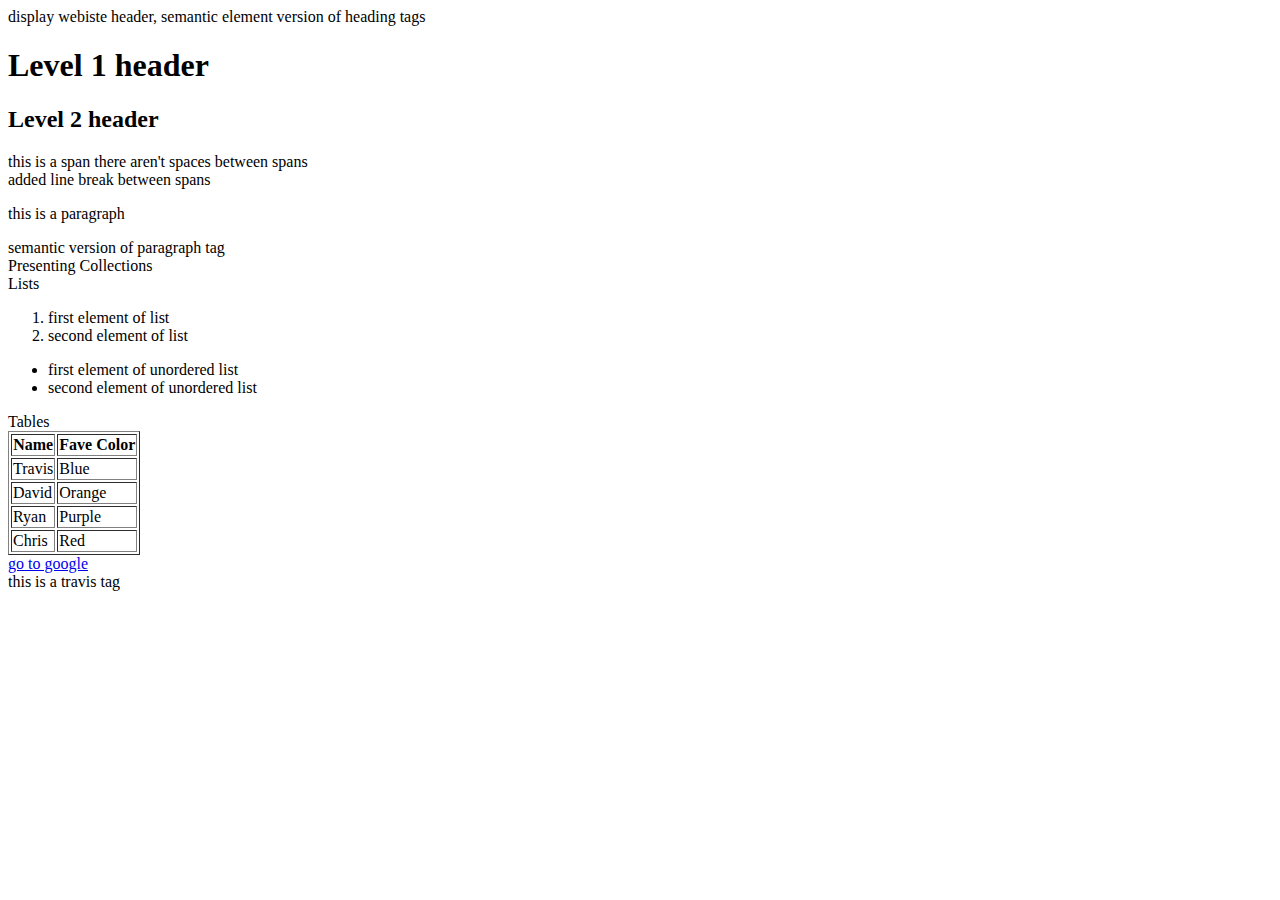
<file: Demos/Week 4/HTML Demo/index.html>
<!DOCTYPE html>
<html lang = "en">
<head>
    <meta charset = "UTF-8"> 
    <meta name = "viewport" content = "width=device-width, initial-scale=1.0">
    <title>Travis has got it going on</title> 
</head>  
<body>
    <div>
        <header>display webiste header, semantic element version of heading tags</header>
        <h1>Level 1 header</h1>
        <h2>Level 2 header</h2>
    </div>
    <div>
        <span>this is a span</span>
        <span>there aren't spaces between spans</span>
        <br/>
        <span>added line break between spans</span>
    </div>
    <div>
        <p>this is a paragraph</p>
        <article>semantic version of paragraph tag</article>
    </div>
    <div>
        <header>Presenting Collections</header>
        <div>
            <header>Lists</header>
            <ol>
                <li>first element of list</li>
                <li>second element of list</li>
            </ol>
            <ul>
                <li>first element of unordered list</li>
                <li>second element of unordered list</li>
            </ul>
        </div>
        <div>
            <header>Tables</header>
            <table border = "1px solid">
                <thead>
                    <th>Name</th>
                    <th>Fave Color</th>
                </thead>
                <tbody>
                    <tr>
                        <td>Travis</td>
                        <td>Blue</td>
                    </tr>
                    <tr>
                        <td>David</td>
                        <td>Orange</td>
                    </tr>
                    <tr>
                        <td>Ryan</td>
                        <td>Purple</td>
                    </tr>
                    <tr>
                        <td>Chris</td>
                        <td>Red</td>
                    </tr>
                </tbody>
            </table>
        </div>
    </div>
    <div><a href="https://www.google.com" target="_blank">go to google</a></div>
    <div> <travis>this is a travis tag</travis> </div>
</body>
</html>
</file>
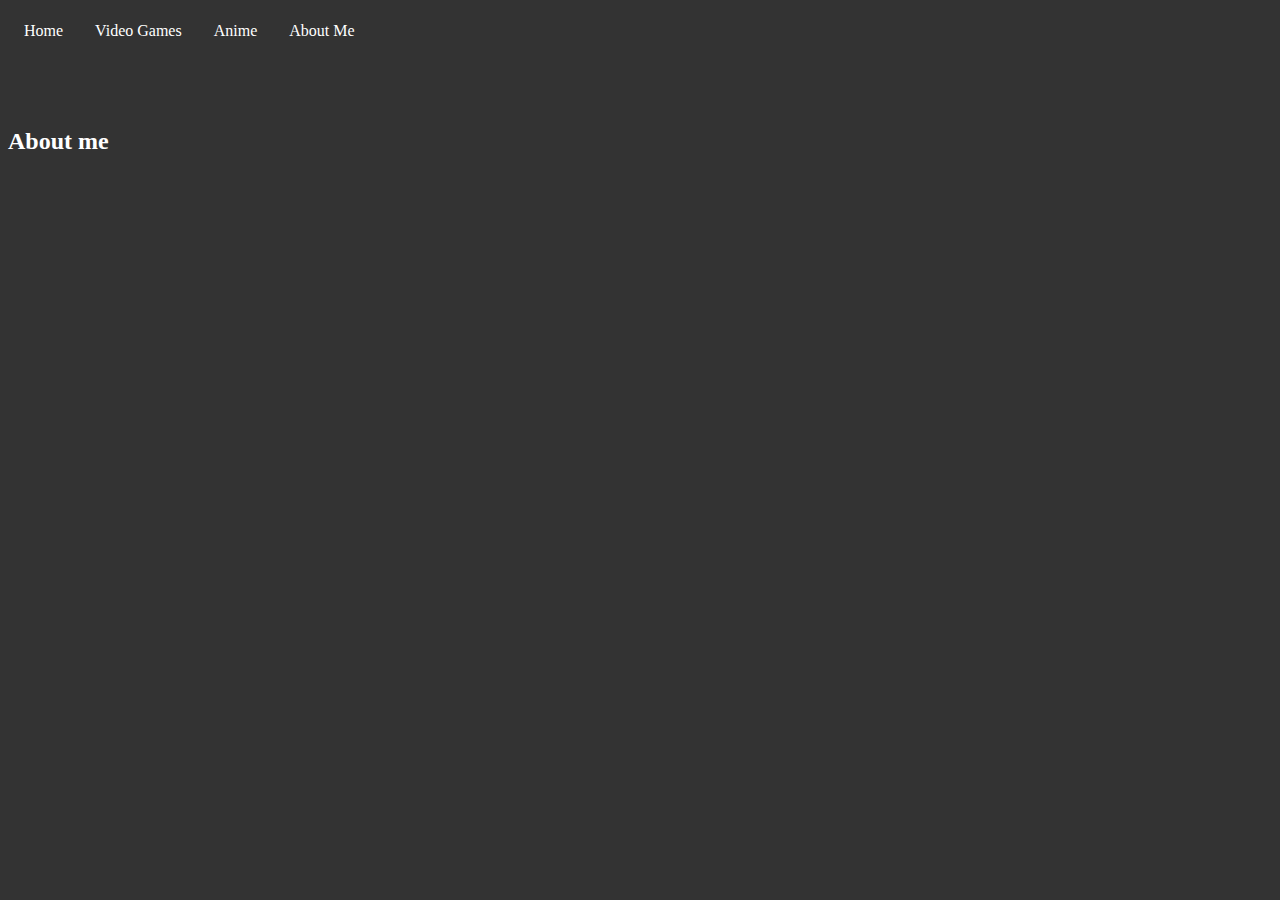
<file: Demos/Week 4/HTML Practice/aboutme.html>
<!DOCTYPE html>
<html lang = "en">
<head>
    <meta charset = "UTF-8"> 
    <meta name = "viewport" content = "width=device-width, initial-scale=1.0">
    <title>Home</title> 
    <!-- CSS only -->
<link href="https://cdn.jsdelivr.net/npm/bootstrap@5.0.0-beta1/dist/css/bootstrap.min.css" rel="stylesheet" integrity="sha384-giJF6kkoqNQ00vy+HMDP7azOuL0xtbfIcaT9wjKHr8RbDVddVHyTfAAsrekwKmP1" crossorigin="anonymous">
<link rel="stylesheet" href="home.css">
</head>
<body>
    <div class="container">
        <ul>
            <li><a href="home.html">Home</a></li>
            <li><a href="videogames.html">Video Games</a></li>
            <li><a href="anime.html">Anime</a></li>
            <li><a href="aboutme.html">About Me</a></li>
          </ul>
    </div>
    <div class="container">
        <br/>
        <br/>
        <br/>
        <h2>About me</h2>
    </div>
</body> 
</html>
</file>
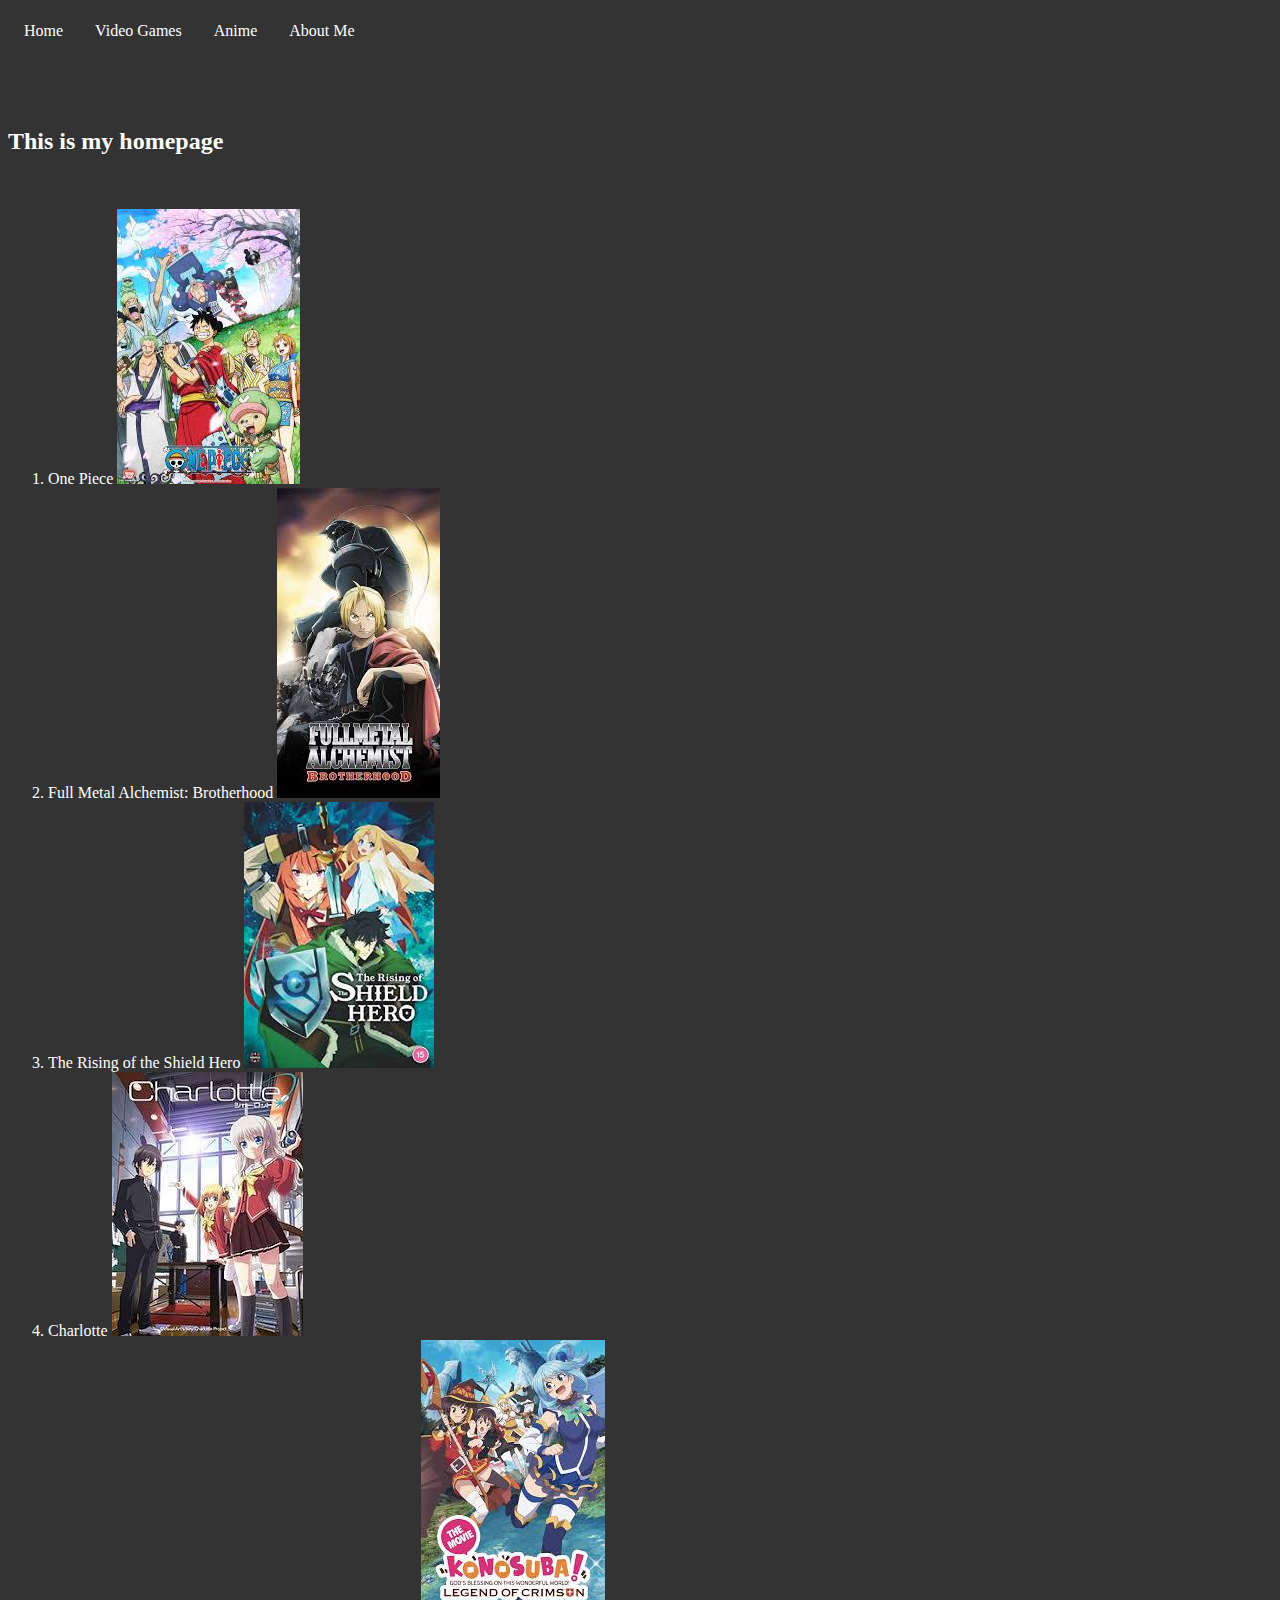
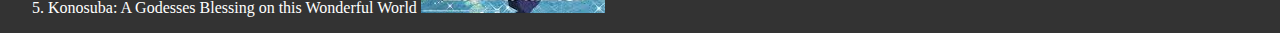
<file: Demos/Week 4/HTML Practice/anime.html>
<!DOCTYPE html>
<html lang = "en">
<head>
    <meta charset = "UTF-8"> 
    <meta name = "viewport" content = "width=device-width, initial-scale=1.0">
    <title>Home</title> 
    <!-- CSS only -->
<link href="https://cdn.jsdelivr.net/npm/bootstrap@5.0.0-beta1/dist/css/bootstrap.min.css" rel="stylesheet" integrity="sha384-giJF6kkoqNQ00vy+HMDP7azOuL0xtbfIcaT9wjKHr8RbDVddVHyTfAAsrekwKmP1" crossorigin="anonymous">
<link rel="stylesheet" href="home.css">
</head>
<body>
    <div class="container">
        <ul>
            <li><a href="home.html">Home</a></li>
            <li><a href="videogames.html">Video Games</a></li>
            <li><a href="anime.html">Anime</a></li>
            <li><a href="aboutme.html">About Me</a></li>
          </ul>
    </div>
    <div class="container">
        <br/>
        <br/>
        <br/>
        <h2>This is my homepage</h2>
        <br/>
        <ol>
            <li>One Piece <img src="[data-uri]"></li>
            <li>Full Metal Alchemist: Brotherhood <img src="[data-uri]"></li>
            <li>The Rising of the Shield Hero <img src="[data-uri]"></li>
            <li>Charlotte <img src="[data-uri]"></li>
            <li>Konosuba: A Godesses Blessing on this Wonderful World <img src="[data-uri]"></li>
        </ol>
    </div>
</body> 
</html>
</file>
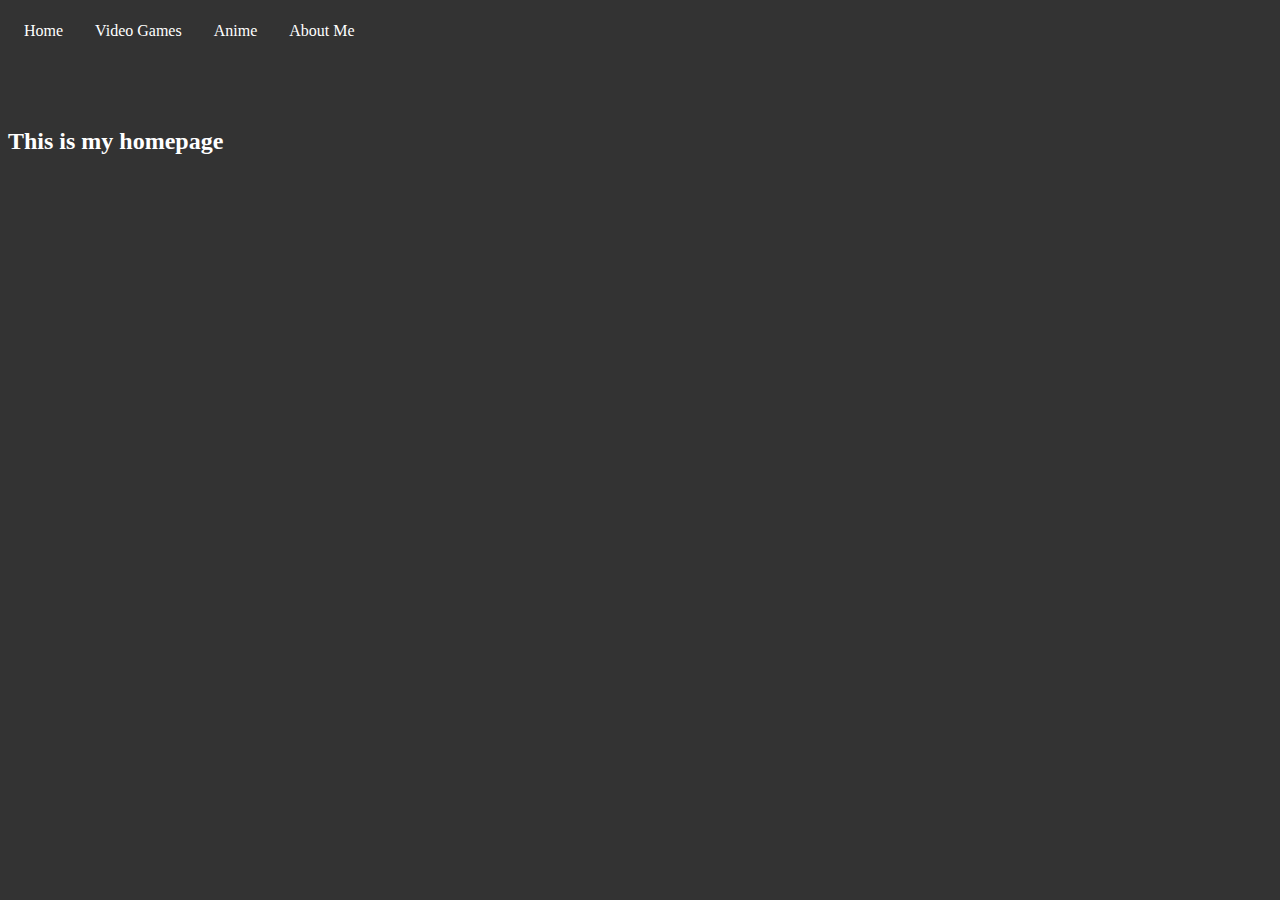
<file: Demos/Week 4/HTML Practice/home.html>
<!DOCTYPE html>
<html lang = "en">
<head>
    <meta charset = "UTF-8"> 
    <meta name = "viewport" content = "width=device-width, initial-scale=1.0">
    <title>Home</title> 
    <!-- CSS only -->
<link href="https://cdn.jsdelivr.net/npm/bootstrap@5.0.0-beta1/dist/css/bootstrap.min.css" rel="stylesheet" integrity="sha384-giJF6kkoqNQ00vy+HMDP7azOuL0xtbfIcaT9wjKHr8RbDVddVHyTfAAsrekwKmP1" crossorigin="anonymous">
<link rel="stylesheet" href="home.css">
</head>
<body>
    <div id="navbar" class="container">
        <ul>
            <li><a href="home.html">Home</a></li>
            <li><a href="videogames.html">Video Games</a></li>
            <li><a href="anime.html">Anime</a></li>
            <li><a href="aboutme.html">About Me</a></li>
          </ul>
    </div>
    <div class="container">
        <br/>
        <br/>
        <br/>
        <h2>This is my homepage</h2>
    </div>
</body> 
</html>
</file>
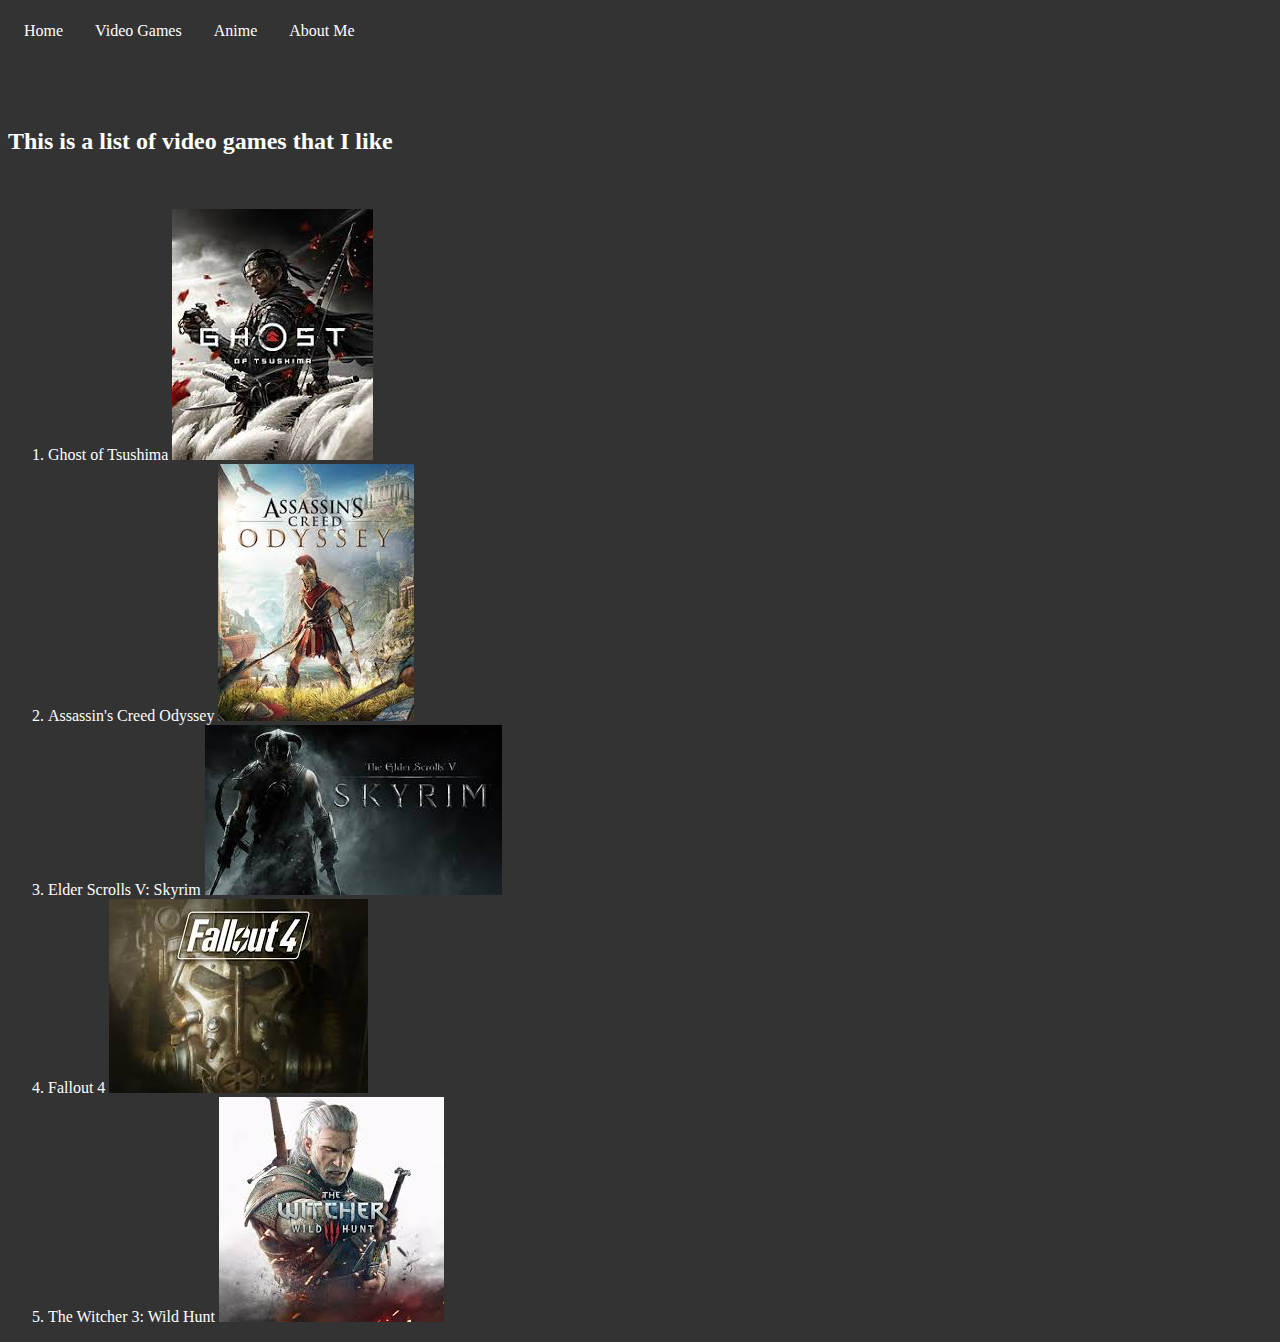
<file: Demos/Week 4/HTML Practice/videogames.html>
<!DOCTYPE html>
<html lang = "en">
<head>
    <meta charset = "UTF-8"> 
    <meta name = "viewport" content = "width=device-width, initial-scale=1.0">
    <title>Home</title> 
    <!-- CSS only -->
<link href="https://cdn.jsdelivr.net/npm/bootstrap@5.0.0-beta1/dist/css/bootstrap.min.css" rel="stylesheet" integrity="sha384-giJF6kkoqNQ00vy+HMDP7azOuL0xtbfIcaT9wjKHr8RbDVddVHyTfAAsrekwKmP1" crossorigin="anonymous">
<link rel="stylesheet" href="home.css">
</head>
<body>
    <div class="container">
        <ul>
            <li><a href="home.html">Home</a></li>
            <li><a href="videogames.html">Video Games</a></li>
            <li><a href="anime.html">Anime</a></li>
            <li><a href="aboutme.html">About Me</a></li>
          </ul>
    </div>
    <div class="container">
        <br/>
        <br/>
        <br/>
        <h2>This is a list of video games that I like</h2>
        <br/>
        <ol>
            <li>Ghost of Tsushima <img src="[data-uri]"></li>
            <li>Assassin's Creed Odyssey <img src="[data-uri]"></li>
            <li>Elder Scrolls V: Skyrim <img src="[data-uri]"></li>
            <li>Fallout 4 <img src="[data-uri]"></li>
            <li>The Witcher 3: Wild Hunt <img src="[data-uri]"></li>
        </ol>
    </div>
</body> 
</html>
</file>
<file: Demos/Week 4/HTML Practice/home.css>
body {
    background-color: #333;
}

h2 {
    color: white;
}

li {
    color: white;
}

ul {
    list-style-type: none;
    margin: 0;
    padding: 0;
    overflow: hidden;
    background-color: #333;
}

li a {
    float: left;
    display: block;
    color: white;
    text-align: center;
    padding: 14px 16px;
    text-decoration: none;
}

/* Change the link color to #111 (black) on hover */
li a:hover {
     background-color: #111;
}
</file>
